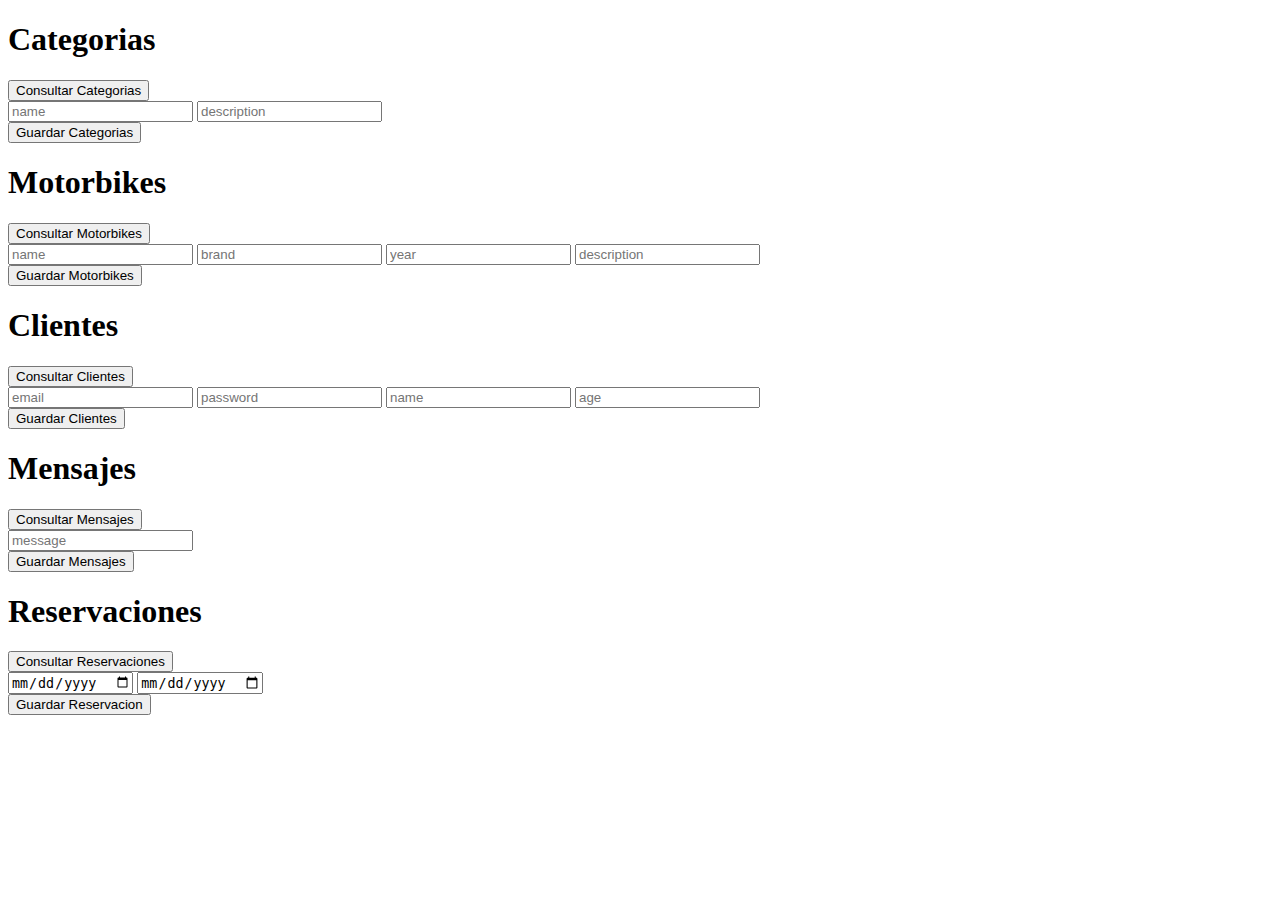
<file: index.html>
<!DOCTYPE html>
<html >
<head>
  
    <script src="https://ajax.googleapis.com/ajax/libs/jquery/3.6.0/jquery.min.js"></script>
    <script type="text/javascript" src="js/misFunciones.js"></script>  
    <title>Reto3</title>
</head>
<body>
    <!-- Tabla Categorías -->
    <h1> Categorias</h1>
    <div id="resultado1"></div>
    <button onclick="traerInformacionCategorias()" > Consultar Categorias</button>
    
    <div>
        <input type="text" id="Cname" placeholder="name">
        <input type="text" id="Cdescription" placeholder="description">
       
        
    </div>
    <button onclick="guardarInformacionCategorias()">Guardar Categorias</button>

    <!-- Tabla MotorBikes -->
    <h1> Motorbikes</h1>
    <div id="resultado2"></div>
    <button onclick="traerInformacionMotorbikes()" > Consultar Motorbikes</button>
    
    <div>
        <input type="text" id="Mname" placeholder="name">
        <input type="text" id="Mbrand" placeholder="brand">
        <input type="number" id="Myear" placeholder="year">
        <input type="text" id="Mdescription" placeholder="description">    
    </div>
    <button onclick="guardarInformacionMotorbikes()">Guardar Motorbikes</button>

    <!-- Tabla Clientes -->
    <h1> Clientes</h1>
    <div id="resultado3"></div>
    <button onclick="traerInformacionClientes()" > Consultar Clientes</button>
    
    <div>
        <input type="text" id="CLemail" placeholder="email">
        <input type="text" id="CLpassword" placeholder="password">
        <input type="text" id="CLname" placeholder="name">
        <input type="number" id="CLage" placeholder="age">  
    </div>
    <button onclick="guardarInformacionClientes()">Guardar Clientes</button>

    <!-- Tabla Mensajes -->
    <h1> Mensajes</h1>
    <div id="resultado4"></div>
    <button onclick="traerInformacionMensajes()" > Consultar Mensajes</button>
    
    <div>
        <input type="text" id="MmessageText" placeholder="message">  
    </div>
    <button onclick="guardarInformacionMensajes()">Guardar Mensajes</button>
    
    <!-- Tabla Reservaciones -->
    <h1> Reservaciones</h1>
    <div id="resultado5"></div>
    <button onclick="traerInformacionReservaciones()" > Consultar Reservaciones</button>
    
    <div>
        <input type="date" id="startDate" placeholder="Start Date">
        <input type="date" id="devolutionDate" placeholder="Devolution Date">
    </div>
    <button onclick="guardarInformacionReservaciones()">Guardar Reservacion</button>
</body>
</html>
</file>
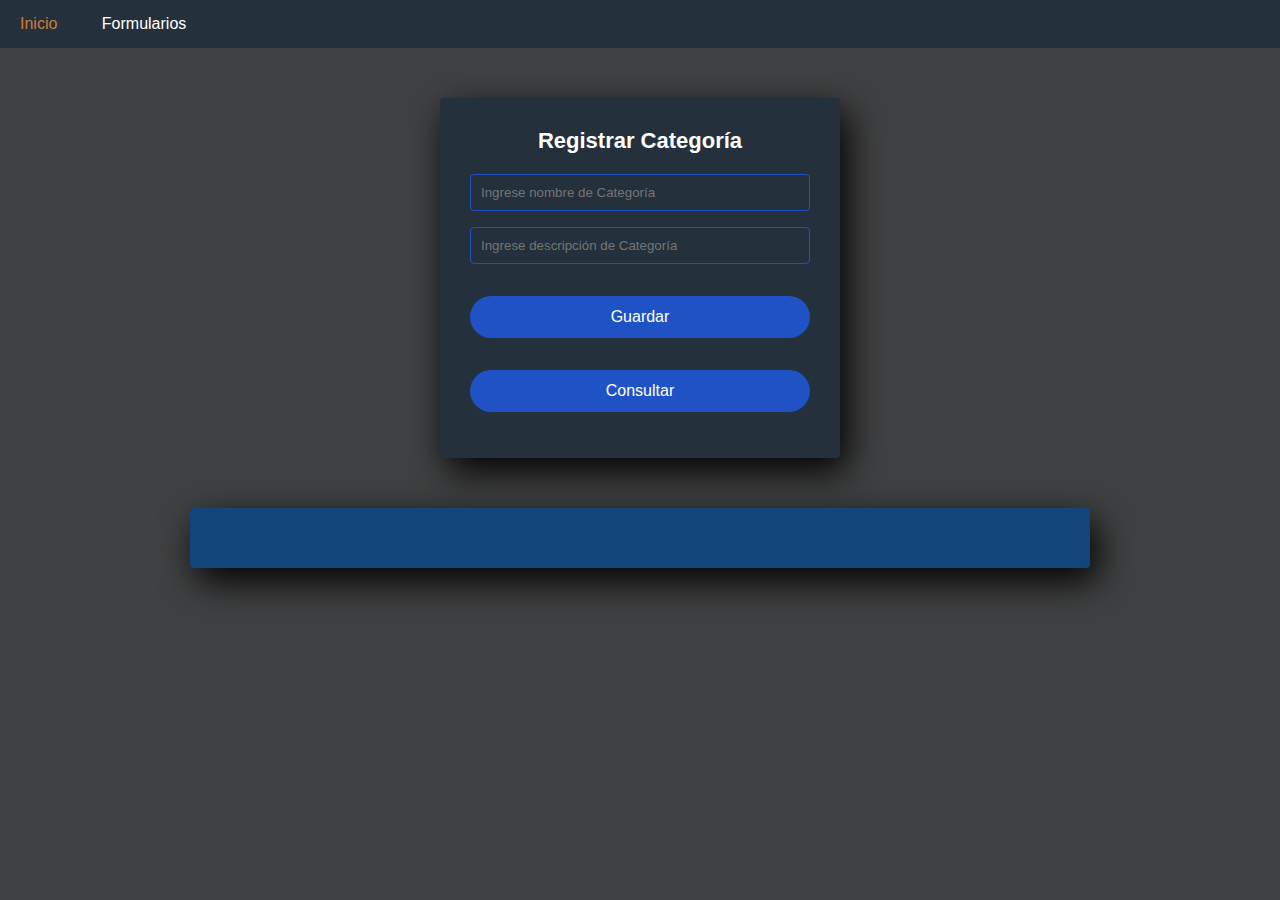
<file: index_categoria.html>
﻿<!DOCTYPE html>

<html lang="es" xmlns="http://www.w3.org/1999/xhtml">
<head>
    <meta charset="utf-8" />
    <title>Reto 3</title>
    <meta http-equiv="X-UA-Compatible" content="IE=edge">
    <meta name="viewport" content="width=device-width, initial-scale=1.0">
    <link rel="stylesheet" href="css/estilosregistro.css">
    <script src="https://ajax.googleapis.com/ajax/libs/jquery/3.6.0/jquery.min.js"></script>
    <script type="text/javascript" src="js/misFunciones.js"></script>
</head>
<body>
    <!–– LLamado HTML para cada formulario-->
    <header>
        <nav class="navegacion">
            <ul class="menu">
                <li><a href="index.html">Inicio</a></li>
                <li><a href="#">Formularios</a>
                    <ul class="submenu">
                        <li><a href="index_motorbike.html">Motorbikes</a>
						<li><a href="index_categoria.html">Categorias</a>	
                        <li><a href="index_cliente.html">Clientes</a>
                        <li><a href="index_mensaje.html">Mensajes</a>
						<li><a href="index_reservacion.html">Reservaciones</a>
                    </ul>
                </li>
            </ul>
        </nav>
    </header>
    <!–– Formulario de creacion de un cliente -->
    <section class="form-registro">
        <h1>Registrar Categoría</h1>
        <div>
            <input class="controles" type="text" id="Cname" placeholder="Ingrese nombre de Categoría" />
            <input class="controles" type="text" id="Cdescription" placeholder="Ingrese descripción de Categoría" />

            <!–– Botones -->
            <button class="btnregistro" onclick="guardarInformacionCategorias()">Guardar</button>
            <button class="btnmostrar" onclick="traerInformacionCategorias()">Consultar</button>
        </div>
    </section>
    <!–– El resultado -->
    <section class="muestra">
        <table id="resultado2"></table>
    </section>
    <!–– Fin Formulario cliente -->
</body>
</html>
</file>
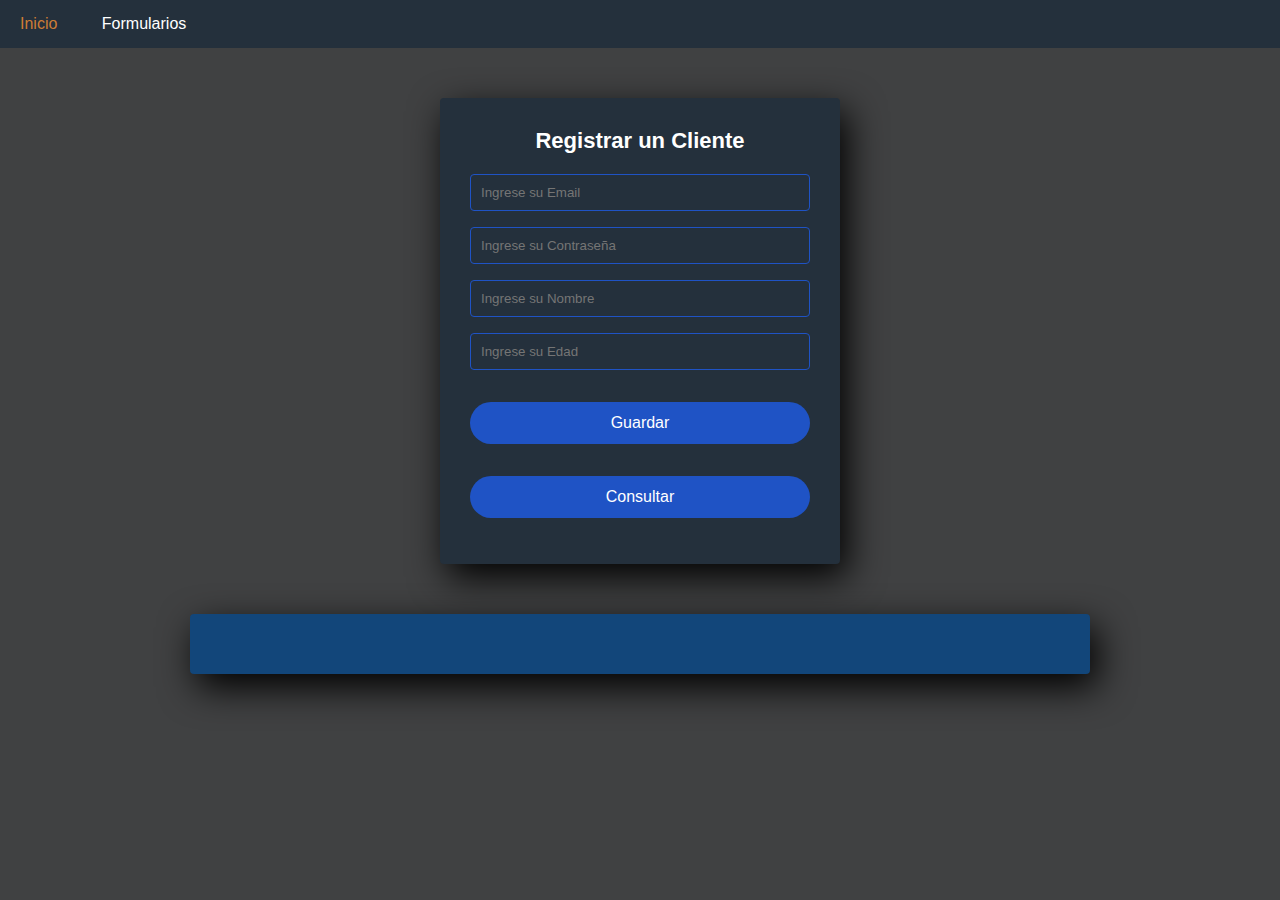
<file: index_cliente.html>
﻿<!DOCTYPE html>

<html lang="es" xmlns="http://www.w3.org/1999/xhtml">
<head>
    <meta charset="utf-8" />
    <title>Reto 3</title>
    <meta http-equiv="X-UA-Compatible" content="IE=edge">
    <meta name="viewport" content="width=device-width, initial-scale=1.0">
    <link rel="stylesheet" href="css/estilosregistro.css">
    <script src="https://ajax.googleapis.com/ajax/libs/jquery/3.6.0/jquery.min.js"></script>
    <script type="text/javascript" src="js/misFunciones.js"></script>
</head>
<body>
    <!–– LLamado HTML para cada formulario-->
    <header>
        <nav class="navegacion">
            <ul class="menu">
                <li><a href="index.html">Inicio</a></li>
                <li><a href="#">Formularios</a>
                    <ul class="submenu">
                        <li><a href="index_motorbike.html">Motorbikes</a>
						<li><a href="index_categoria.html">Categorias</a>	
                        <li><a href="index_cliente.html">Clientes</a>
                        <li><a href="index_mensaje.html">Mensajes</a>
						<li><a href="index_reservacion.html">Reservaciones</a>
                    </ul>
                </li>
            </ul>
        </nav>
    </header>
    <!–– Formulario de creacion de un cliente -->
    <section class="form-registro">
        <h1>Registrar un Cliente</h1>
        <div>
            <input class="controles" type="email" id="CLemail" placeholder="Ingrese su Email" />
            <input class="controles" type="text" id="CLpassword" placeholder="Ingrese su Contraseña" />
			<input class="controles" type="text" id="CLname" placeholder="Ingrese su Nombre" />
            <input class="controles" type="number" id="CLage" placeholder="Ingrese su Edad" />

            <!–– Botones -->
            <button class="btnregistro" onclick="guardarInformacionClientes()">Guardar</button>
            <button class="btnmostrar" onclick="traerInformacionClientes()">Consultar</button>
        </div>
    </section>
    <!–– El resultado -->
    <section class="muestra">
        <table id="resultado3"></table>
    </section>
    <!–– Fin Formulario cliente -->
</body>
</html>
</file>
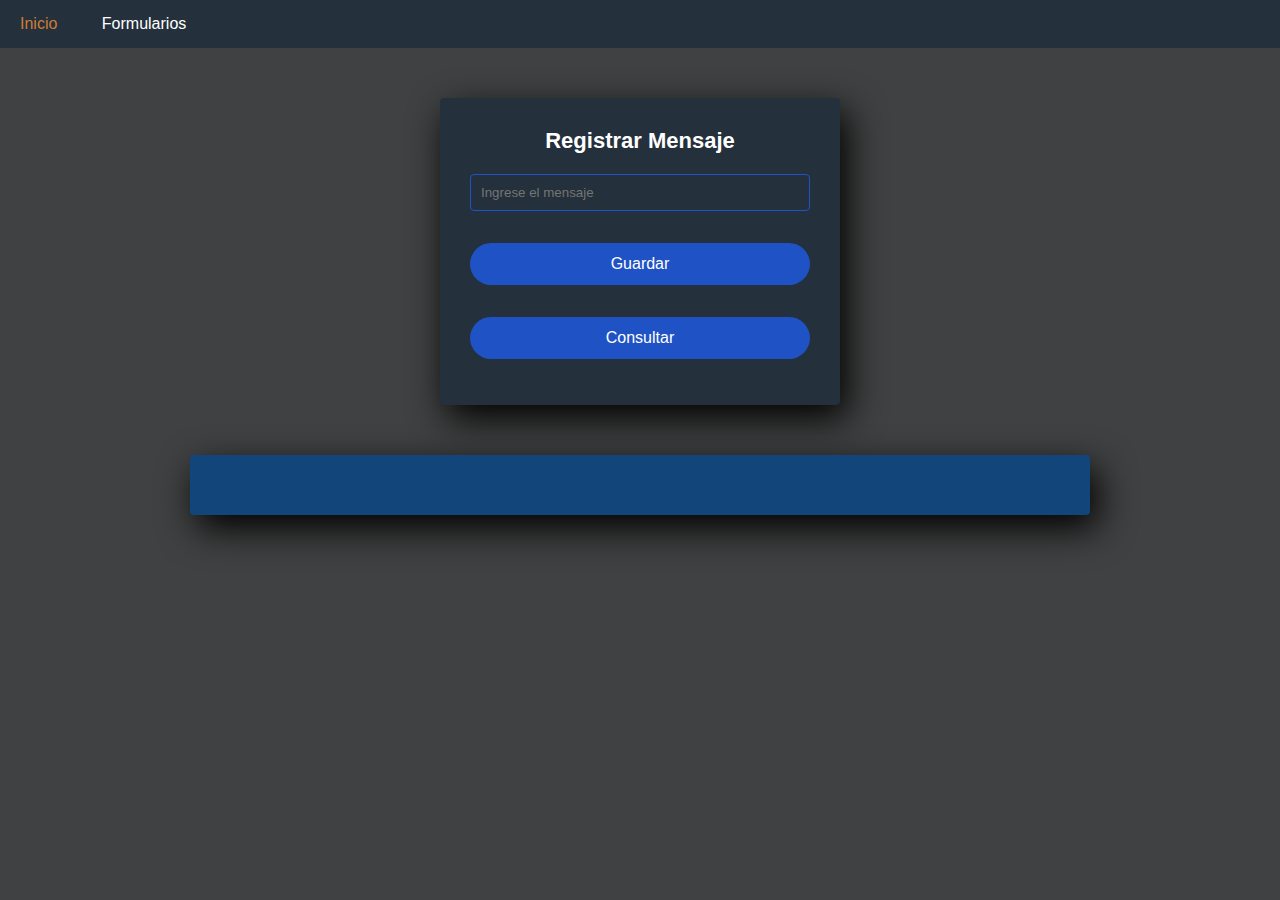
<file: index_mensaje.html>
﻿<!DOCTYPE html>

<html lang="es" xmlns="http://www.w3.org/1999/xhtml">
<head>
    <meta charset="utf-8" />
    <title>Reto 3</title>
    <meta http-equiv="X-UA-Compatible" content="IE=edge">
    <meta name="viewport" content="width=device-width, initial-scale=1.0">
    <link rel="stylesheet" href="css/estilosregistro.css">
    <script src="https://ajax.googleapis.com/ajax/libs/jquery/3.6.0/jquery.min.js"></script>
    <script type="text/javascript" src="js/misFunciones.js"></script>
</head>
<body>
    <!–– LLamado HTML para cada formulario-->
    <header>
        <nav class="navegacion">
            <ul class="menu">
                <li><a href="index.html">Inicio</a></li>
                <li><a href="#">Formularios</a>
                    <ul class="submenu">
                        <li><a href="index_motorbike.html">Motorbikes</a>
						<li><a href="index_categoria.html">Categorias</a>	
                        <li><a href="index_cliente.html">Clientes</a>
                        <li><a href="index_mensaje.html">Mensajes</a>
						<li><a href="index_reservacion.html">Reservaciones</a>
                    </ul>
                </li>
            </ul>
        </nav>
    </header>
    <!–– Formulario de creacion del mensaje -->
    <section class="form-registro">
        <h1>Registrar Mensaje</h1>
        <div>
            <input class="controles" type="text" id="MmessageText" placeholder="Ingrese el mensaje" />
	    
            <!–– Botones -->
            <button class="btnregistro" onclick="guardarInformacionMensajes()">Guardar</button>
            <button class="btnmostrar" onclick="traerInformacionMensajes()">Consultar</button>
        </div>
    </section>
    <!–– El resultado -->
    <section class="muestra">
        <table id="resultado4"></table>
    </section>
    <!–– Fin Formulario cliente -->
</body>
</html>
</file>
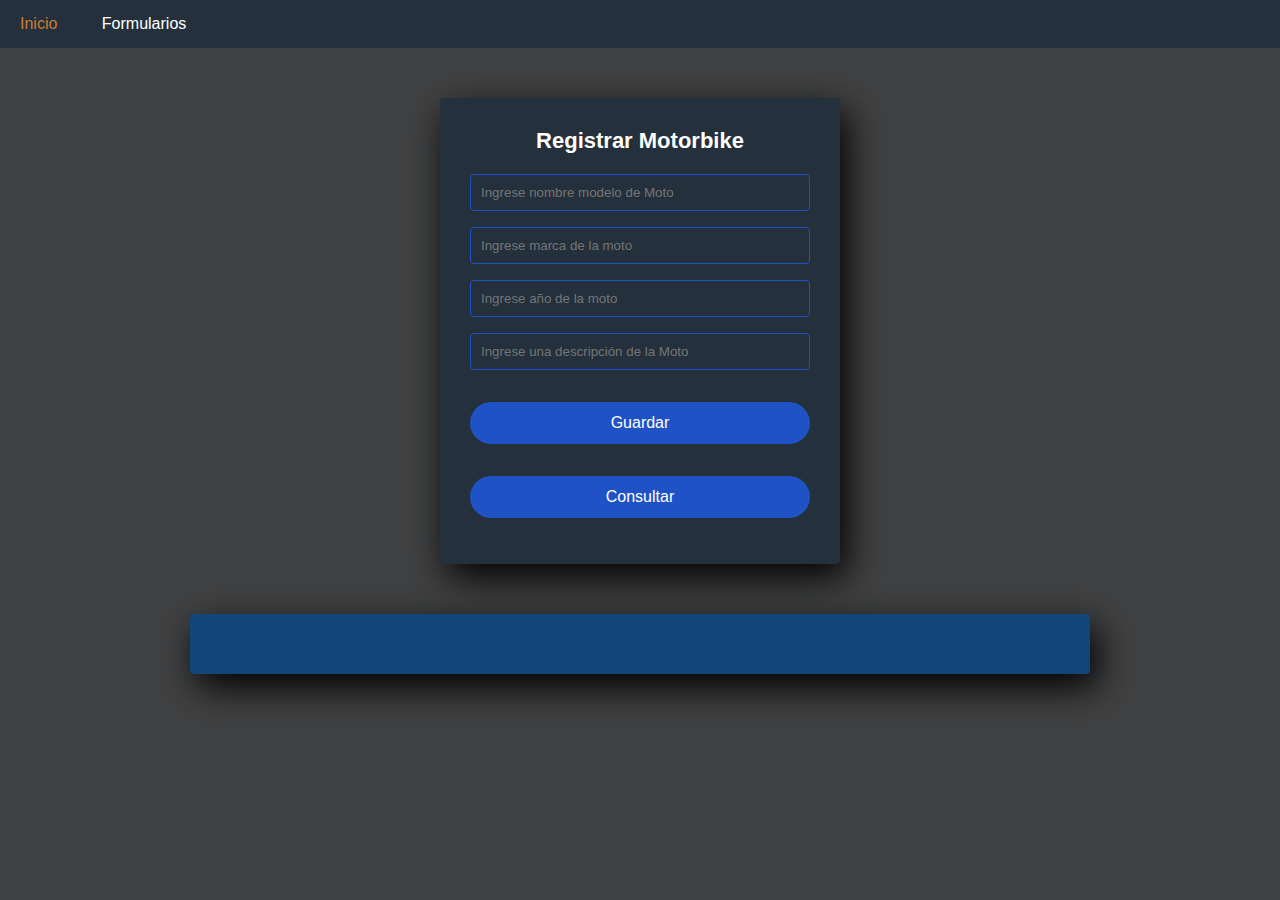
<file: index_motorbike.html>
﻿<!DOCTYPE html>

<html lang="es" xmlns="http://www.w3.org/1999/xhtml">
<head>
	<meta charset="utf-8" />
    <title>Reto 3</title>
    <meta http-equiv="X-UA-Compatible" content="IE=edge">
    <meta name="viewport" content="width=device-width, initial-scale=1.0">
    <link rel="stylesheet" href="css/estilosregistro.css">
    <script src="https://ajax.googleapis.com/ajax/libs/jquery/3.6.0/jquery.min.js"></script>
    <script type="text/javascript" src="js/misFunciones.js"></script>
</head>
<body>
    <!–– LLamado HTML para cada formulario-->
    <header>
        <nav class="navegacion">
            <ul class="menu">
                <li><a href="index.html">Inicio</a></li>
                <li><a href="#">Formularios</a>
                    <ul class="submenu">
                        <li><a href="index_motorbike.html">Motorbikes</a>
						<li><a href="index_categoria.html">Categorias</a>	
                        <li><a href="index_cliente.html">Clientes</a>
                        <li><a href="index_mensaje.html">Mensajes</a>
						<li><a href="index_reservacion.html">Reservaciones</a>
                    </ul>
                </li>
            </ul>
        </nav>
    </header>
    <!–– Formulario de creacion de un cliente -->
    <section class="form-registro">
        <h1>Registrar Motorbike</h1>
        <div>
            <input class="controles" type="text" id="Mname" placeholder="Ingrese nombre modelo de Moto" />
            <input class="controles" type="text" id="Mbrand" placeholder="Ingrese marca de la moto" />
            <input class="controles" type="number" id="Myear" placeholder="Ingrese año de la moto" />
	    <input class="controles" type="text" id="Mdescription" placeholder="Ingrese una descripción de la Moto" />
	    
            <!–– Botones -->
            <button class="btnregistro" onclick="guardarInformacionMotorbikes()">Guardar</button>
            <button class="btnmostrar" onclick="traerInformacionMotorbikes()">Consultar</button>
        </div>
    </section>
    <!–– El resultado -->
    <section class="muestra">
        <table id="resultado1"></table>
    </section>
    <!–– Fin Formulario cliente -->
</body>
</html>
</file>
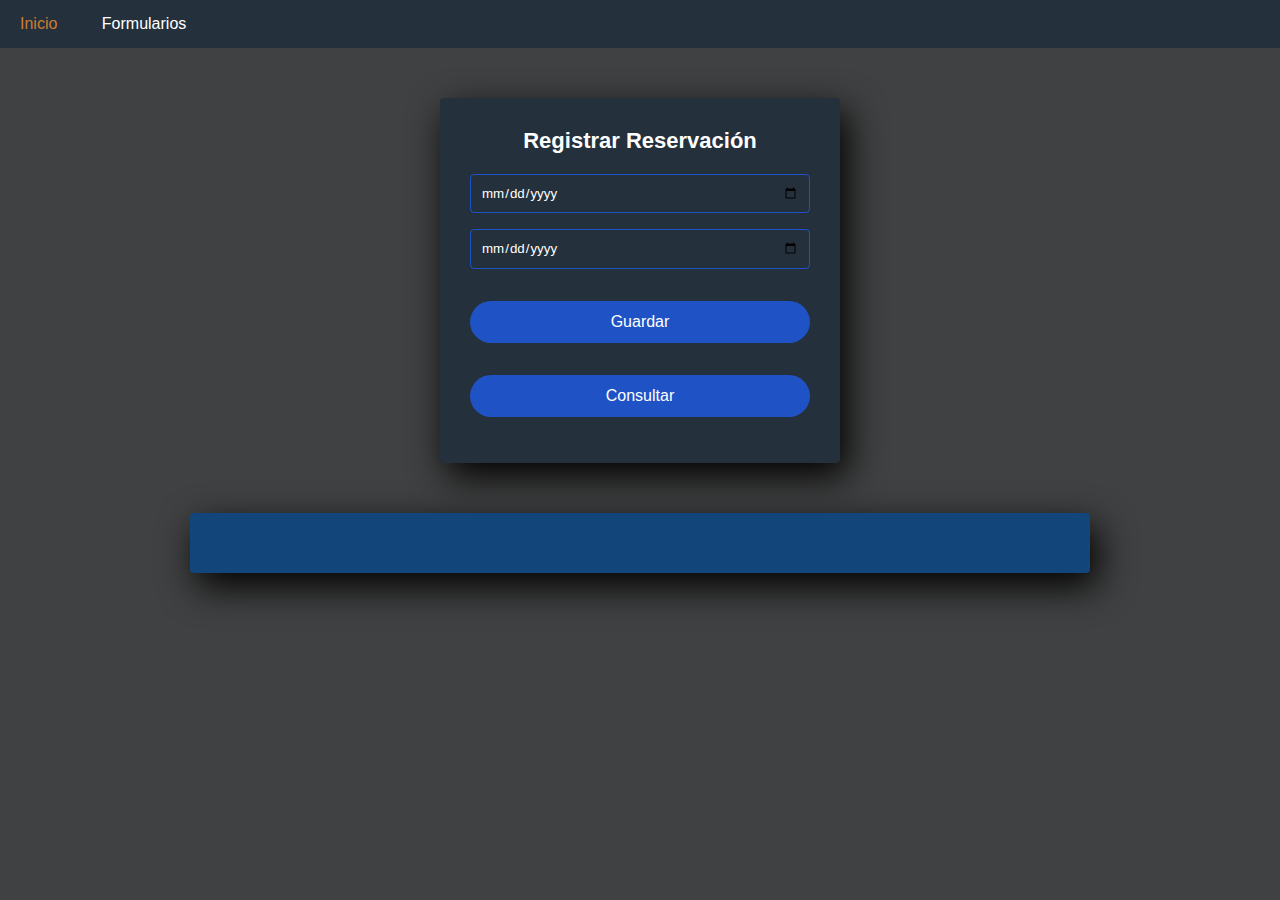
<file: index_reservacion.html>
﻿<!DOCTYPE html>

<html lang="es" xmlns="http://www.w3.org/1999/xhtml">
<head>
    <meta charset="utf-8" />
    <title>Reto 3</title>
    <meta http-equiv="X-UA-Compatible" content="IE=edge">
    <meta name="viewport" content="width=device-width, initial-scale=1.0">
    <link rel="stylesheet" href="css/estilosregistro.css">
    <script src="https://ajax.googleapis.com/ajax/libs/jquery/3.6.0/jquery.min.js"></script>
    <script type="text/javascript" src="js/misFunciones.js"></script>
</head>
<body>
    <!–– LLamado HTML para cada formulario-->
    <header>
        <nav class="navegacion">
            <ul class="menu">
                <li><a href="index.html">Inicio</a></li>
                <li><a href="#">Formularios</a>
                    <ul class="submenu">
                        <li><a href="index_motorbike.html">Motorbikes</a>
						<li><a href="index_categoria.html">Categorias</a>	
                        <li><a href="index_cliente.html">Clientes</a>
                        <li><a href="index_mensaje.html">Mensajes</a>
						<li><a href="index_reservacion.html">Reservaciones</a>
                    </ul>
                </li>
            </ul>
        </nav>
    </header>
    <!–– Formulario de creacion de un cliente -->
    <section class="form-registro">
        <h1>Registrar Reservación</h1>
        <div>
            <input class="controles" type="date" id="startDate" placeholder="Fecha inicio" />
	    <input class="controles" type="date" id="devolutionDate" placeholder="Fecha devolución" />
	    
            <!–– Botones -->
            <button class="btnregistro" onclick="guardarInformacionReservaciones()">Guardar</button>
            <button class="btnmostrar" onclick="traerInformacionReservaciones()">Consultar</button>
        </div>
    </section>
    <!–– El resultado -->
    <section class="muestra">
        <table id="resultado5"></table>
    </section>
    <!–– Fin Formulario cliente -->
</body>
</html>
</file>
<file: css/estilosregistro.css>
/*-------------------Estilos base---------------------------*/
*{
    margin: 0;
    padding: 0;
    box-sizing: border-box;
}
h1, h2, h3, h4, h5, h6{
    margin: 0;
}
html {
    font-family: 'helvetica neue', helvetica, arial, sans-serif;
}
h1 {
    text-align: left;
}
body {
    background: rgb(64, 65, 66);
}
img {
    width: 100%;
    max-width: 100%;
}
.container {
    width: 100%;
    margin: auto;  
}
.container--flex{
    display: flex;
    flex-wrap: wrap;
    justify-content: space-between;
    align-content: center;
    margin-top: 20px;
}
.column{
    width: 100%;
}

button {
    background: #9f0000;
    color: #fff;
    padding: 10px;
    border-radius: 28px;
}
/*------------------ navegador ------------------*/

header{
	width: 100%;
}

.navegacion {
    width: 5000px;
    margin-top: 0px;
    background: #24303c;
    font-family: Verdana, Geneva, Tahoma, sans-serif;
    color: #ffffff;
}

.navegacion ul{
	list-style: none;
}

.menu > li{
	position: relative;
	display: inline-block;
}

.menu > li > a{
	display: block;
	padding: 15px 20px;
	color: #fff;
	text-decoration: none;
}

.menu li a:hover{
	color: #CE7D35;
	transition: all .3s;
}

/* Submenu*/

.submenu {
    position: absolute;
    background: #24303c;
    width: 120%;
    visibility: hidden;
    opacity: 0;
    transition: opacity 1.5s;
}

.submenu li a{
	display: block;
	padding: 15px;
	color: #fff;
	text-decoration: none;
}

.menu li:hover .submenu{
	visibility: visible;
	opacity: 1;
}


/*------------------Estilos Formulario--------------------------------*/

.form-registro { 
    width: 400px;
    background: #24303c;
    padding: 30px;
    margin: auto;
    margin-top: 50px;
    margin-bottom: 50px;
    border-radius: 4px;
    font-family:Verdana, Geneva, Tahoma, sans-serif;
    color: #ffffff;
    box-shadow: 7px 13px 37px #000;
}

.form-registro h1 {
    font-size: 22px;
    margin-bottom: 20px;
    text-align: center;
}

.controles {
    width: 100%;
    background: #24303c;
    padding: 10px;
    border-radius: 4px;
    margin-bottom: 16px;
    border: 1px solid #1f53c5;
    font-family: Verdana, Geneva, Tahoma, sans-serif;
    color: white;
}

.form-registro p {
    height: 40px;
    text-align: center;
    font-size: 15px;
}

.form-registro a {
    color: #ffffff;
    text-decoration: none;
}

.form-registro a:hover {
    color: #ffffff;
    text-decoration:underline;
}

.btnregistro {
    width: 100%;
    background: #1f53c5;
    border: none;
    padding: 12px;
    color: white;
    margin: 16px 0;
    font-size: 16px;
    cursor:pointer;
}

.btnactualizar {
    width: 100%;
    background: #1f53c5;
    border: none;
    padding: 12px;
    color: white;
    margin: 16px 0;
    font-size: 16px;
    cursor:pointer;
}

.btnmostrar {
    width: 100%;
    background: #1f53c5;
    border: none;
    padding: 12px;
    color: white;
    margin: 16px 0;
    font-size: 16px;
    cursor:pointer;
}

.muestra { 
    width: 900px;
    background: #12467a;
    padding: 30px;
    margin: auto;
    margin-top: 50px;
    margin-bottom: 50px;
    border-radius: 4px;
    font-family:Verdana, Geneva, Tahoma, sans-serif;
    color: #ffffff;
    box-shadow: 7px 13px 37px #000;
}
/************* TABLA JS ************/
table {
    table-layout: fixed;
    width: 100%;
    border-collapse: collapse;
}

th, td {
    letter-spacing: 1px;
    padding: 15px;
}

tbody td {
    text-align: center;
}
</file>
